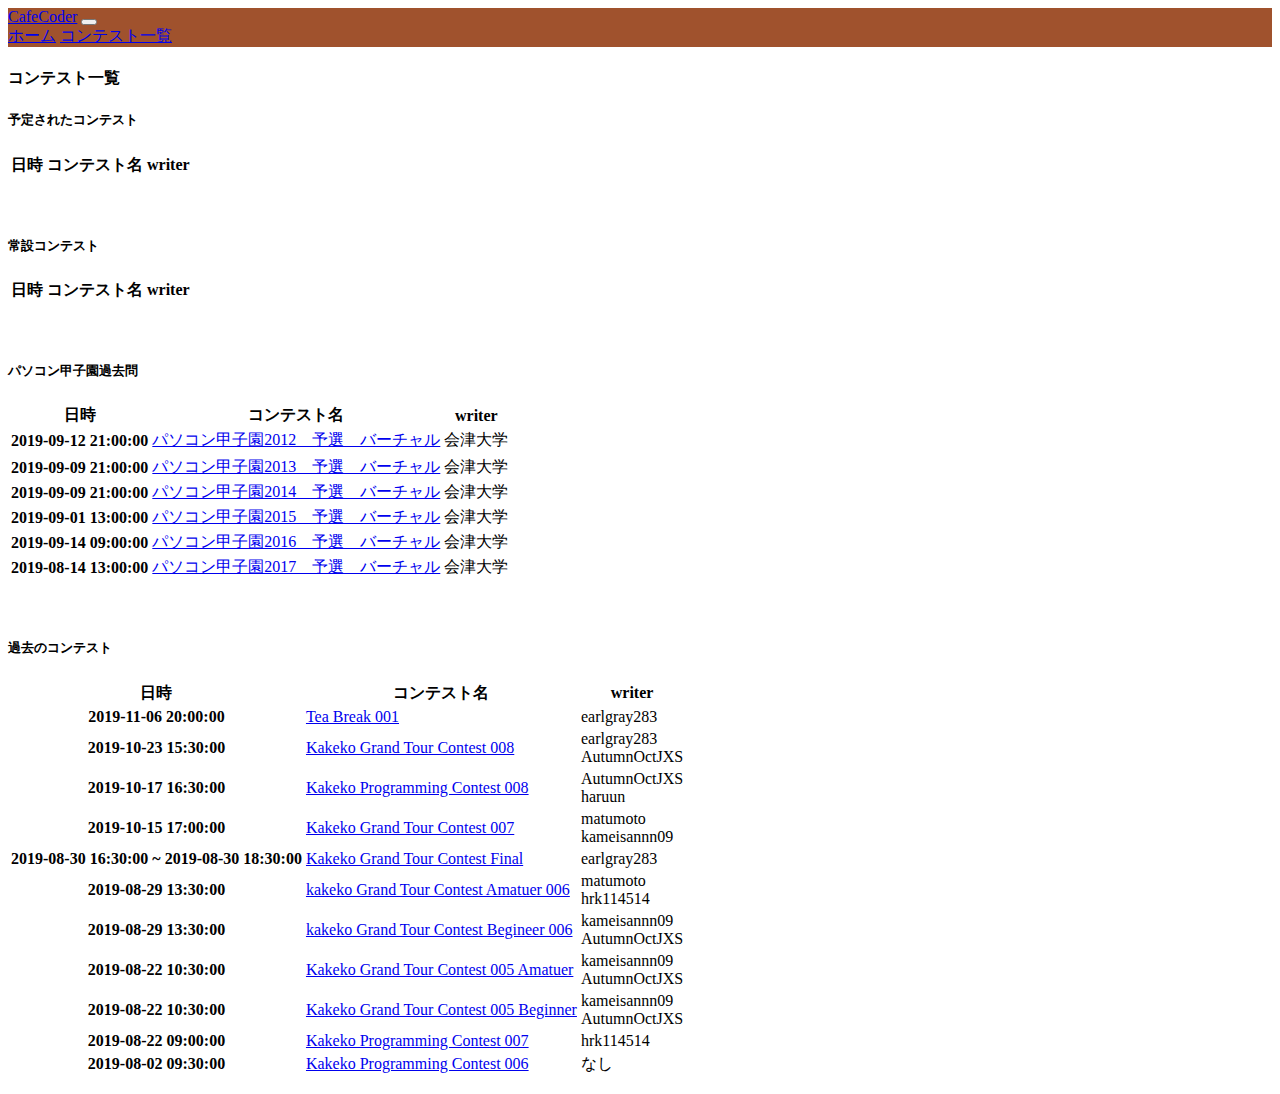
<file: public/Contest.html>
<!doctype html>
<html lang="ja">

<head>
    <!-- Required meta tags -->
    <meta charset="utf-8">
    <meta name="viewport" content="width=device-width, initial-scale=1, shrink-to-fit=no">

    <!-- Bootstrap CSS -->
    <link rel="stylesheet" href="https://stackpath.bootstrapcdn.com/bootstrap/4.1.3/css/bootstrap.min.css"
        integrity="sha384-MCw98/SFnGE8fJT3GXwEOngsV7Zt27NXFoaoApmYm81iuXoPkFOJwJ8ERdknLPMO" crossorigin="anonymous">

    <!-- Global site tag (gtag.js) - Google Analytics -->
    <script async src="https://www.googletagmanager.com/gtag/js?id=UA-144747694-2"></script>
    <script>
        window.dataLayer = window.dataLayer || [];
        function gtag() { dataLayer.push(arguments); }
        gtag('js', new Date());

        gtag('config', 'UA-144747694-2');
    </script>


    <title>コンテスト</title>
</head>

<body>
    <nav class="navbar navbar-expand-sm navbar-dark " style="background-color:#a0522d;">
        <a href="https://www.kakecoder.com/" class="navbar-brand">CafeCoder</a>
        <button class="navbar-toggler" type="button" data-toggle="collapse" data-target="#navmenu1"
            aria-controls="navmenu1" aria-expanded="false" aria-label="Toggle navigation">
            <span class="navbar-toggler-icon"></span>
        </button>
        <div class="collapse navbar-collapse" id="navmenu1">
            <div class="navbar-nav">
                <a class="nav-item nav-link" href="https://www.kakecoder.com/">ホーム</a>
                <a class="nav-item nav-link" href="https://www.kakecoder.com/Contest.html">コンテスト一覧</a>
            </div>
        </div>
    </nav>

    <!-- Optional JavaScript -->
    <!-- jQuery first, then Popper.js, then Bootstrap JS -->
    <script src="https://code.jquery.com/jquery-3.3.1.slim.min.js"
        integrity="sha384-q8i/X+965DzO0rT7abK41JStQIAqVgRVzpbzo5smXKp4YfRvH+8abtTE1Pi6jizo"
        crossorigin="anonymous"></script>
    <script src="https://cdnjs.cloudflare.com/ajax/libs/popper.js/1.14.3/umd/popper.min.js"
        integrity="sha384-ZMP7rVo3mIykV+2+9J3UJ46jBk0WLaUAdn689aCwoqbBJiSnjAK/l8WvCWPIPm49"
        crossorigin="anonymous"></script>
    <script src="https://stackpath.bootstrapcdn.com/bootstrap/4.1.3/js/bootstrap.min.js"
        integrity="sha384-ChfqqxuZUCnJSK3+MXmPNIyE6ZbWh2IMqE241rYiqJxyMiZ6OW/JmZQ5stwEULTy"
        crossorigin="anonymous"></script>




    <!--メインコンテンツ-->
    <div class="container">
        <div class="card" style="width:auto">
            <div class="card-body">
                <h4 class="card-title">コンテスト一覧</h4>
                <p class="card-text">
                    <h5>予定されたコンテスト</h5>
                    <table class="table">
                        <thead>
                            <tr>
                                <th>日時</th>
                                <th scope="col">
                                    コンテスト名
                                </th>
                                <th>
                                    writer
                                </th>
                        </thead>
                        <tbody>
                            <!--
                                        テンプレ
                                        <tr>
                                        <th scope="row">2019-07-30 22:30:00</th>
                                        <td><a href="">(復刻)PCK Screening Meeting Contest</a></td>
                                        <td>なし</td>
                                    </tr>
                                    -->



                        </tbody>
                    </table>

                    <br><br>

                    <h5>常設コンテスト</h5>
                    <table class="table">
                        <thead>
                            <tr>
                                <th>日時</th>
                                <th scope="col">
                                    コンテスト名
                                </th>
                                <th>
                                    writer
                                </th>

                        </thead>
                        <tbody>

                        </tbody>
                    </table>

                    <br><br>

                    <h5>パソコン甲子園過去問</h5>
                    <table class="table">
                        <thead>
                            <tr>
                                <th>日時</th>
                                <th scope="col">
                                    コンテスト名
                                </th>
                                <th>
                                    writer
                                </th>

                        </thead>
                        <tbody>
                            <tr>
                                <th scope="row">2019-09-12 21:00:00</th>
                                <td><a
                                        href="https://www.kakecoder.com/Contests/pck2012yo/index.html">パソコン甲子園2012　予選　バーチャル</a>
                                </td>
                                <td>会津大学</td>
                            <tr>
                            <tr>
                                <th scope="row">2019-09-09 21:00:00</th>
                                <td><a
                                        href="https://www.kakecoder.com/Contests/pck2013yo/index.html">パソコン甲子園2013　予選　バーチャル</a>
                                </td>
                                <td>会津大学</td>
                            </tr>
                            <tr>
                                <th scope="row">2019-09-09 21:00:00</th>
                                <td><a
                                        href="https://www.kakecoder.com/Contests/pck2014yo/index.html">パソコン甲子園2014　予選　バーチャル</a>
                                </td>
                                <td>会津大学</td>
                            </tr>
                            <tr>
                                <th scope="row">2019-09-01 13:00:00</th>
                                <td><a
                                        href="https://www.kakecoder.com/Contests/pck2015yo/index.html">パソコン甲子園2015　予選　バーチャル</a>
                                </td>
                                <td>会津大学</td>
                            </tr>
                            <tr>
                                <th scope="row">2019-09-14 09:00:00</th>
                                <td><a
                                        href="https://www.kakecoder.com/Contests/pck2016yo/index.html">パソコン甲子園2016　予選　バーチャル</a>
                                </td>
                                <td>会津大学</td>
                            </tr>
                            <tr>
                                <th scope="row">2019-08-14 13:00:00</th>
                                <td><a
                                        href="https://www.kakecoder.com/Contests/pck2017yo/index.html">パソコン甲子園2017　予選　バーチャル</a>
                                </td>
                                <td>会津大学</td>
                            </tr>

                        </tbody>
                    </table>

                    <br><br>

                    <h5>過去のコンテスト</h5>
                    <table class="table">
                        <thead>
                            <tr>
                                <th>日時</th>
                                <th scope="col">
                                    コンテスト名
                                </th>
                                <th>
                                    writer
                                </th>
                            </tr>

                        </thead>
                        <tbody>
                            <!--
                                        テンプレ
                                        <tr>
                                        <th scope="row">2019-07-30 22:30:00</th>
                                        <td><a href="">(復刻)PCK Screening Meeting Contest</a></td>
                                        <td>なし</td>
                                    </tr>
                                    -->
                            <tr>
                                <th scope="row">2019-11-06 20:00:00</th>
                                <td>
                                    <a href="https://www.kakecoder.com/Contests/tea001/index.html">Tea Break 001</a>
                                </td>
                                <td>earlgray283</td>
                            </tr>
                            <tr>
                                <th scope="row">2019-10-23 15:30:00</th>
                                <td>
                                    <a href="https://www.kakecoder.com/Contests/kgtc008/index.html">Kakeko Grand Tour
                                        Contest 008</a>
                                </td>
                                <td>earlgray283<br>AutumnOctJXS</td>
                            </tr>
                            <tr>
                                <th scope="row">2019-10-17 16:30:00</th>
                                <td><a href="https://www.kakecoder.com/Contests/kpc008/index.html">Kakeko Programming
                                        Contest 008</a>
                                </td>
                                <td>AutumnOctJXS<br>haruun</td>
                            </tr>
                            <th scope="row">2019-10-15 17:00:00</th>
                            <td><a href="https://www.kakecoder.com/Contests/kgtc007/index.html">Kakeko Grand Tour
                                    Contest
                                    007</a>
                            </td>
                            <td>matumoto<br>kameisannn09</td>


                            <tr>
                                <th scope="row">2019-08-30 16:30:00 ~ 2019-08-30 18:30:00</th>
                                <td><a href="https://www.kakecoder.com/Contests/kgtcf002/index.html">Kakeko
                                        Grand Tour Contest Final</a></td>
                                <td>earlgray283</td>
                            </tr>
                            <tr>
                                <th scope="row">2019-08-29 13:30:00</th>
                                <td><a href="https://www.kakecoder.com/Contests/kgtca006/index.html">kakeko Grand Tour
                                        Contest Amatuer 006</a></td>
                                <td>matumoto<br>hrk114514</td>
                            </tr>
                            <tr>
                                <th scope="row">2019-08-29 13:30:00</th>
                                <td><a href="https://www.kakecoder.com/Contests/kgtcb006/index.html">kakeko Grand Tour
                                        Contest Begineer 006</a></td>
                                <td>kameisannn09<br>AutumnOctJXS</td>
                            </tr>
                            <tr>
                                <th scope="row">2019-08-22 10:30:00</th>
                                <td><a href="https://www.kakecoder.com/Contests/kgtca005/index.html">Kakeko
                                        Grand Tour Contest 005 Amatuer</a></td>
                                <td>kameisannn09<br>AutumnOctJXS</td>
                            </tr>
                            <tr>
                                <th scope="row">2019-08-22 10:30:00</th>
                                <td><a href="https://www.kakecoder.com/Contests/kgtcb005/index.html">Kakeko
                                        Grand Tour Contest 005 Beginner</a></td>
                                <td>kameisannn09<br>AutumnOctJXS</td>
                            </tr>
                            <tr>
                                <th scope="row">2019-08-22 09:00:00</th>
                                <td><a href="https://www.kakecoder.com/Contests/kpc007/index.html">Kakeko
                                        Programming Contest 007</a></td>
                                <td>hrk114514</td>
                            </tr>

                            <tr>
                                <th scope="row">2019-08-02 09:30:00</th>
                                <td><a href="https://www.kakecoder.com/Contests/kpc006/index.html">Kakeko
                                        Programming Contest 006</a></td>
                                <td>なし</td>
                            </tr>

                        </tbody>
                    </table>
                </p>
            </div>
        </div>
    </div>
</body>

</html>
</file>
